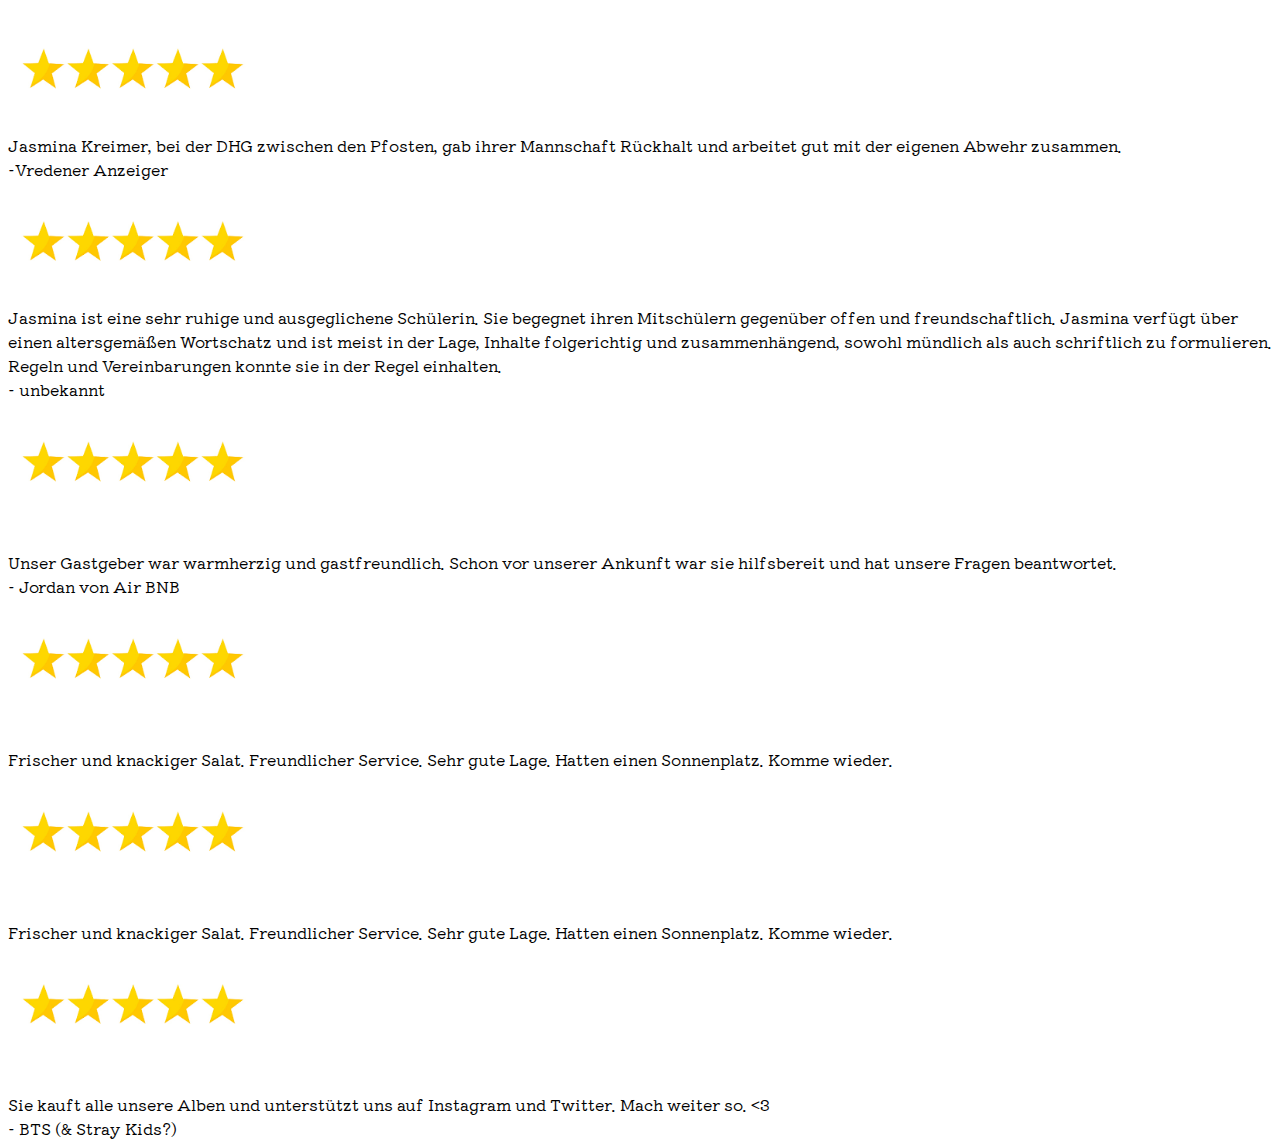
<file: bewertungen.html>
<!doctype html>
<html>
<head>
<meta charset="utf-8">
<title>Bewertungen</title>
	<link rel="preconnect" href="https://fonts.gstatic.com">
<link href="https://fonts.googleapis.com/css2?family=Kiwi+Maru&family=Kristi&display=swap" rel="stylesheet">
<link href="jasmina.css" rel="stylesheet" type="text/css">
</head>

<body>
	<div class="bewert">
	<img src="sterne.png" alt="stene" width="250px">
		<div class="textb">
		Jasmina Kreimer, bei der DHG 
zwischen den Pfosten, gab ihrer 
Mannschaft Rückhalt und arbeitet gut mit der eigenen Abwehr 
zusammen.
	<br/>
	-Vredener Anzeiger
		</div>
	</div>
		
		<div class="bewert">
	<img src="sterne.png" alt="stene" width="250px">
		<div class="textb">
		Jasmina ist eine sehr ruhige und ausgeglichene Schülerin. Sie begegnet ihren Mitschülern gegenüber offen und freundschaftlich. Jasmina verfügt über einen altersgemäßen Wortschatz und ist meist in der Lage, Inhalte folgerichtig und zusammenhängend, sowohl mündlich als auch schriftlich zu formulieren. Regeln und Vereinbarungen konnte sie in der Regel einhalten. <br/>
	
	- unbekannt
		
	</div>
	</div>
	
	<div class="bewert">
	<img src="sterne.png" alt="stene" width="250px">
		<div class="textb">
		<br/>
	Unser Gastgeber war warmherzig und gastfreundlich. Schon vor unserer Ankunft war sie hilfsbereit und hat unsere Fragen beantwortet. <br/>
	- Jordan von Air BNB
		
	</div>
	</div>
	
	
	<div class="bewert">
	<img src="sterne.png" alt="stene" width="250px">
		<div class="textb">
		<br/>
	Frischer und knackiger Salat. Freundlicher Service. Sehr gute Lage. Hatten einen Sonnenplatz. Komme wieder.
		
	</div>
	</div>
	
	<div class="bewert">
	<img src="sterne.png" alt="stene" width="250px">
		<div class="textb">
		<br/>
	Frischer und knackiger Salat. Freundlicher Service. Sehr gute Lage. Hatten einen Sonnenplatz. Komme wieder.
		
	</div>
	</div>
	
	<div class="bewert">
	<img src="sterne.png" alt="stene" width="250px">
		<div class="textb">
		<br/>
	Sie kauft alle unsere Alben und unterstützt uns auf Instagram und Twitter. Mach weiter so. <3 <br/>
		- BTS (& Stray Kids?)
	</div>
	</div>
</body>
</html>
</file>
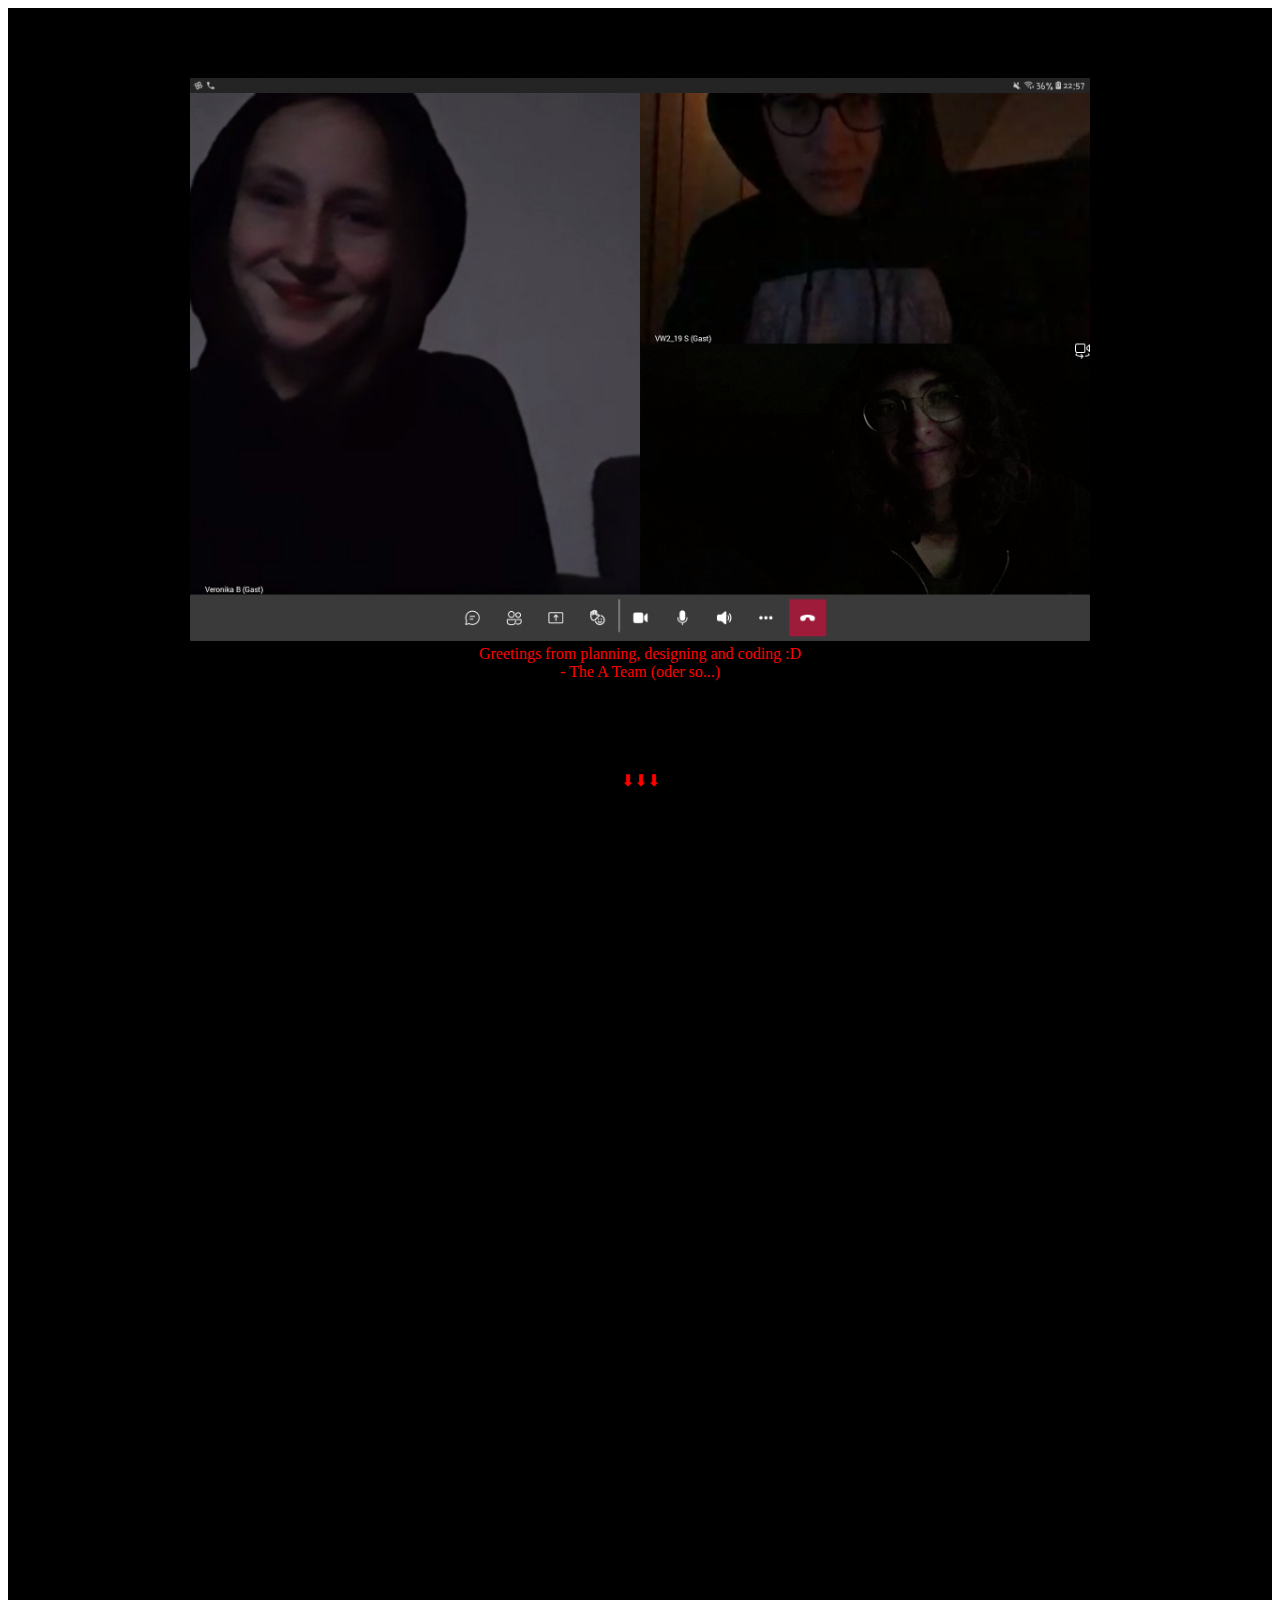
<file: greetings.html>
<!doctype html>
<html>
<head>
<meta charset="utf-8">
<title>hi :)</title>
<link href="jasmina.css" rel="stylesheet" type="text/css">
</head>

<body>
	<div class="hi">
	<img src="Screenshot_20210326-225755_Teams.png" alt="hi :)" width="900px"> <br/>
	Greetings from planning, designing and coding :D <br/>
	- The A Team (oder so...)
	
		<br/><br/><br/><br/><br/><br/>
		⬇⬇⬇
	
		<br/><br/><br/><br/><br/><br/><br/><br/><br/><br/><br/><br/><br/><br/><br/><br/><br/><br/><br/><br/><br/><br/><br/><br/><br/><br/><br/><br/><br/><br/><br/><br/><br/><br/><br/><br/><br/><br/><br/><br/><br/><br/><br/><br/><br/><br/><br/><br/><br/><br/><br/><br/><br/><br/><br/><br/><br/><br/><br/><br/><br/><br/><br/><br/><br/><br/><br/><br/><br/><br/><br/><br/><br/><br/><br/><br/><br/><br/><br/><br/><br/><br/><br/><br/><br/><br/><br/><br/><br/><br/><br/><br/><br/><br/><br/><br/><br/><br/><br/><br/><br/><br/><br/><br/><br/><br/><br/><br/><br/><br/><br/><br/><br/><br/><br/><br/><br/><br/><br/><br/><br/><br/><br/><br/><br/><br/><br/><br/>
		<br/><br/><br/><br/><br/><br/><br/><br/><br/><br/><br/><br/><br/><br/><br/><br/><br/><br/><br/><br/><br/><br/><br/><br/><br/><br/><br/><br/><br/><br/><br/><br/><br/><br/><br/><br/><br/><br/><br/><br/><br/><br/><br/><br/><br/><br/><br/><br/><br/><br/><br/><br/><br/><br/><br/><br/><br/><br/><br/><br/><br/><br/><br/><br/><br/><br/><br/><br/><br/><br/><br/><br/><br/><br/><br/><br/><br/><br/><br/><br/><br/><br/><br/><br/><br/><br/><br/><br/><br/><br/><br/><br/><br/><br/><br/><br/><br/><br/><br/><br/><br/><br/><br/><br/><br/><br/><br/><br/><br/><br/><br/><br/><br/>
		<br/><br/><br/><br/><br/><br/><br/><br/><br/><br/><br/><br/><br/><br/><br/><br/><br/><br/><br/><br/><br/><br/><br/><br/><br/><br/><br/><br/><br/><br/><br/><br/><br/><br/><br/><br/><br/><br/><br/><br/><br/><br/><br/><br/><br/><br/><br/><br/><br/><br/><br/><br/><br/><br/><br/><br/><br/><br/><br/><br/><br/><br/><br/><br/><br/><br/><br/><br/><br/><br/><br/><br/><br/><br/><br/><br/><br/><br/><br/><br/><br/><br/><br/><br/><br/><br/><br/><br/><br/><br/><br/><br/><br/><br/><br/><br/><br/><br/><br/><br/><br/><br/><br/><br/><br/><br/><br/><br/><br/><br/><br/><br/><br/><br/><br/><br/><br/><br/><br/><br/><br/><br/><br/><br/><br/><br/><br/><br/>
		<br/><br/><br/><br/><br/><br/><br/><br/><br/><br/><br/><br/><br/><br/><br/><br/><br/><br/><br/><br/><br/><br/><br/><br/><br/><br/><br/><br/><br/><br/><br/><br/><br/><br/><br/><br/><br/><br/><br/><br/><br/><br/><br/><br/><br/><br/><br/><br/><br/><br/><br/><br/><br/><br/><br/><br/><br/><br/><br/><br/><br/><br/><br/><br/><br/><br/><br/><br/><br/><br/><br/><br/><br/><br/><br/><br/><br/><br/><br/><br/><br/><br/><br/><br/><br/><br/><br/><br/><br/><br/><br/><br/><br/><br/><br/><br/><br/><br/><br/><br/><br/><br/><br/><br/><br/><br/><br/><br/><br/><br/><br/><br/><br/><br/><br/><br/><br/><br/><br/><br/><br/><br/><br/><br/><br/><br/><br/><br/><br/><br/><br/><br/><br/><br/><br/><br/><br/><br/><br/><br/><br/><br/><br/><br/><br/><br/><br/><br/><br/><br/><br/><br/><br/><br/><br/><br/><br/><br/><br/><br/><br/><br/><br/><br/><br/><br/><br/><br/><br/><br/><br/><br/><br/><br/><br/><br/><br/><br/><br/><br/><br/><br/><br/><br/><br/><br/><br/><br/><br/><br/><br/><br/><br/><br/><br/><br/><br/><br/><br/><br/><br/><br/><br/><br/><br/><br/><br/><br/><br/><br/><br/><br/><br/><br/><br/><br/><br/><br/><br/><br/><br/><br/><br/><br/><br/><br/><br/><br/><br/><br/><br/><br/><br/><br/><br/><br/><br/><br/><br/><br/><br/>
		<br/><br/><br/><br/><br/><br/><br/><br/><br/><br/><br/><br/><br/><br/><br/><br/><br/><br/><br/><br/><br/><br/><br/><br/><br/><br/><br/><br/><br/><br/><br/><br/><br/><br/><br/><br/><br/><br/><br/><br/><br/><br/><br/><br/><br/><br/><br/><br/><br/><br/><br/><br/><br/><br/><br/><br/><br/><br/><br/><br/><br/><br/><br/><br/><br/><br/><br/><br/><br/><br/><br/><br/><br/><br/><br/><br/><br/><br/><br/><br/><br/><br/><br/><br/><br/><br/><br/><br/><br/><br/><br/><br/><br/><br/><br/><br/><br/><br/><br/><br/><br/><br/><br/><br/><br/><br/><br/><br/><br/><br/><br/><br/><br/><br/><br/><br/><br/><br/><br/><br/><br/><br/><br/><br/><br/><br/><br/><br/><br/><br/><br/><br/><br/><br/><br/><br/><br/><br/><br/><br/><br/><br/><br/><br/><br/><br/><br/><br/><br/><br/><br/><br/><br/><br/><br/><br/><br/><br/><br/><br/><br/><br/><br/><br/><br/><br/><br/><br/><br/><br/><br/><br/><br/><br/><br/><br/><br/><br/><br/><br/><br/><br/><br/><br/><br/><br/><br/><br/><br/><br/><br/><br/><br/><br/><br/><br/><br/><br/><br/><br/><br/><br/><br/><br/><br/><br/><br/><br/><br/><br/><br/><br/><br/><br/><br/><br/><br/><br/><br/><br/><br/><br/><br/><br/><br/><br/><br/><br/><br/><br/><br/><br/><br/><br/><br/><br/><br/><br/><br/><br/><br/>
		<br/><br/><br/><br/><br/><br/><br/><br/><br/><br/><br/><br/><br/><br/><br/><br/><br/><br/><br/><br/><br/><br/><br/><br/><br/><br/><br/><br/><br/><br/><br/><br/><br/><br/><br/><br/><br/><br/><br/><br/><br/><br/><br/><br/><br/><br/><br/><br/><br/><br/><br/><br/><br/><br/><br/><br/><br/><br/><br/><br/><br/><br/><br/><br/><br/><br/><br/><br/><br/><br/><br/><br/><br/><br/><br/><br/><br/><br/><br/><br/><br/><br/><br/><br/><br/><br/><br/><br/><br/><br/><br/><br/><br/><br/><br/><br/><br/><br/><br/><br/><br/><br/><br/><br/><br/><br/><br/><br/><br/><br/><br/><br/><br/>
		
		
		⬇⬇⬇
		
	<div class="hallu">HI.</div> 
		<img src="spongebob Sticker.png" alt="spongebob">
		
		
</div>
	
</body>
</html>
</file>
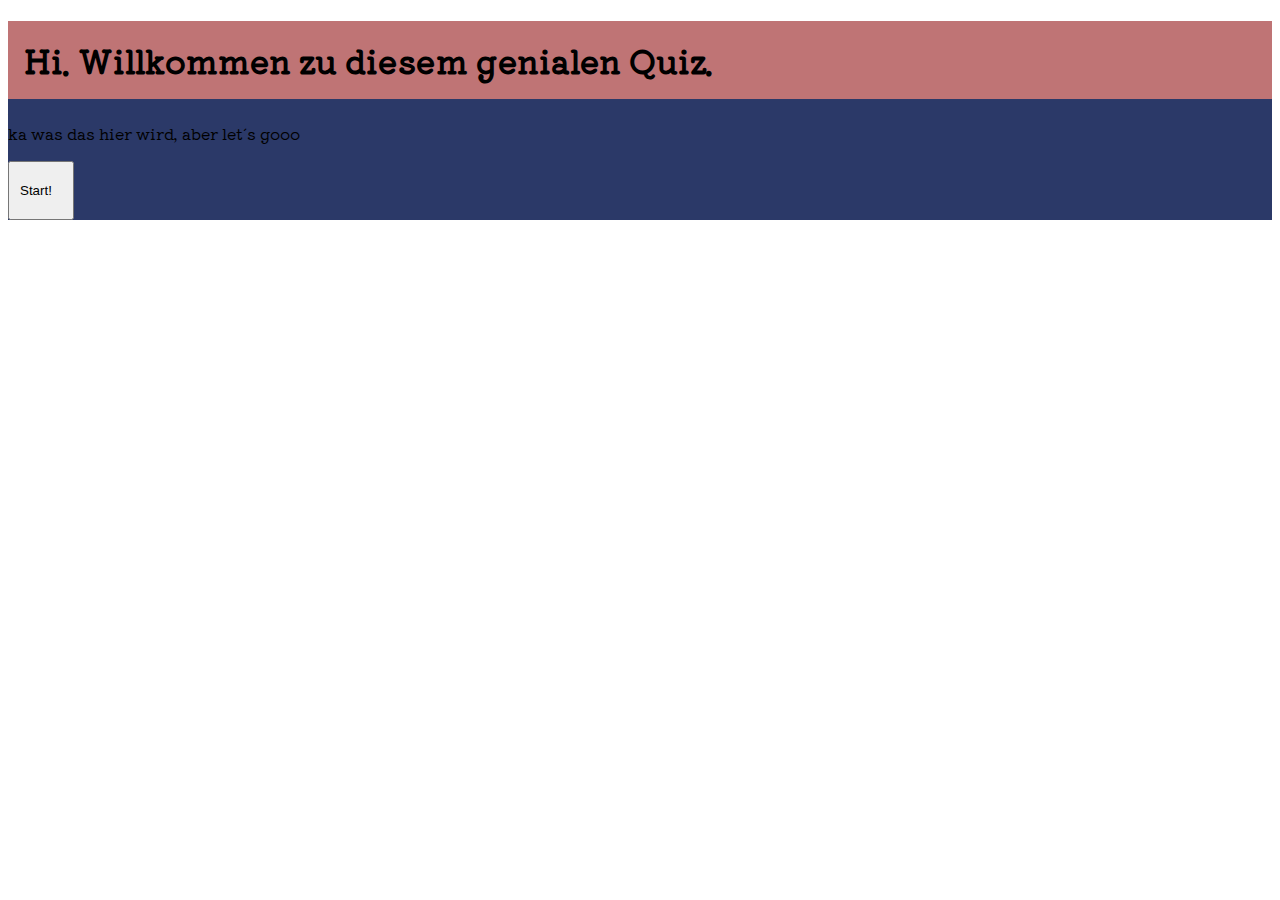
<file: quiz.html>
<!DOCTYPE html>
<html>
<head>
	<meta charset="utf-8">
	<meta name="viewport" content="width=device-width, initial-scale=1.0">
	<title>was das?</title>
	<style>


	</style>
	<script>
// https://developer.mozilla.org/en-US/docs/Web/JavaScript/Reference/Global_Objects/Array/from#Polyfill
// Production steps of ECMA-262, Edition 6, 22.1.2.1
if (!Array.from) {
  Array.from = (function () {
    var toStr = Object.prototype.toString;
    var isCallable = function (fn) {
      return typeof fn === 'function' || toStr.call(fn) === '[object Function]';
    };
    var toInteger = function (value) {
      var number = Number(value);
      if (isNaN(number)) { return 0; }
      if (number === 0 || !isFinite(number)) { return number; }
      return (number > 0 ? 1 : -1) * Math.floor(Math.abs(number));
    };
    var maxSafeInteger = Math.pow(2, 53) - 1;
    var toLength = function (value) {
      var len = toInteger(value);
      return Math.min(Math.max(len, 0), maxSafeInteger);
    };

    // The length property of the from method is 1.
    return function from(arrayLike/*, mapFn, thisArg */) {
      // 1. Let C be the this value.
      var C = this;

      // 2. Let items be ToObject(arrayLike).
      var items = Object(arrayLike);

      // 3. ReturnIfAbrupt(items).
      if (arrayLike == null) {
        throw new TypeError("Array.from requires an array-like object - not null or undefined");
      }

      // 4. If mapfn is undefined, then let mapping be false.
      var mapFn = arguments.length > 1 ? arguments[1] : void undefined;
      var T;
      if (typeof mapFn !== 'undefined') {
        // 5. else
        // 5. a If IsCallable(mapfn) is false, throw a TypeError exception.
        if (!isCallable(mapFn)) {
          throw new TypeError('Array.from: when provided, the second argument must be a function');
        }

        // 5. b. If thisArg was supplied, let T be thisArg; else let T be undefined.
        if (arguments.length > 2) {
          T = arguments[2];
        }
      }

      // 10. Let lenValue be Get(items, "length").
      // 11. Let len be ToLength(lenValue).
      var len = toLength(items.length);

      // 13. If IsConstructor(C) is true, then
      // 13. a. Let A be the result of calling the [[Construct]] internal method 
      // of C with an argument list containing the single item len.
      // 14. a. Else, Let A be ArrayCreate(len).
      var A = isCallable(C) ? Object(new C(len)) : new Array(len);

      // 16. Let k be 0.
      var k = 0;
      // 17. Repeat, while k < len… (also steps a - h)
      var kValue;
      while (k < len) {
        kValue = items[k];
        if (mapFn) {
          A[k] = typeof T === 'undefined' ? mapFn(kValue, k) : mapFn.call(T, kValue, k);
        } else {
          A[k] = kValue;
        }
        k += 1;
      }
      // 18. Let putStatus be Put(A, "length", len, true).
      A.length = len;
      // 20. Return A.
      return A;
    };
  }());
}

'use strict';
var myQuiz = {
	container: null,

	// helper function
	createElement: function (o) {
		var el, p;

		if (o && (o.tag || o.tagName)) {
			el = document.createElement(o.tag || o.tagName);

			if (o.text || o.txt) {
				var text = (o.text || o.txt)
				el.innerHTML = text;
			}

			for (p in o) {
				if (!p.match(/^t(e)?xt|tag(name)?$/i)) {
					el[p] = o[p];
				}
			}
		}

		return el;
	},

	// user interface for a quiz question
	createOptions: function () {
		var t = this,
			options = [],
			ul = document.createElement("ul");

		t.emptyContainer();

		t.intoContainer(t.createElement({
			tag: "h2",
			text: "(" + t.currentQuestion.category + ") " + t.currentQuestion.question
		}));

		t.intoContainer(ul);

		// create options
		options.push(t.currentQuestion.solution);

		t.currentQuestion.falses.forEach(function (s) {
			options.push(s);
		});

		t.shuffleArray(options);

		options.forEach(function (s, i) {
			var li = document.createElement("li"),
			label = t.createElement({
				htmlFor: "a" + t.questions.length + "_" + i,
				tag: "label",
				text: s
			}),
			radio = t.createElement({
				id: "a" + t.questions.length + "_" + i,
				name: "answer",
				tag: "input",
				type: "radio",
				tabindex: "0",
				value: s
			});

			ul.appendChild(li);
			li.appendChild(radio);
			li.appendChild(label);


		});

		// Hinweis für Tastatur-User
		t.intoContainer(t.createElement({
			tag: "button",
			text: "confirm choice",
			type: "submit"
		}));
	},

	currentChoices: [],
	currentQuestion: null,

	// data could be filled from an external source (JSON)
	data: [{
		category: 'Dumme Fragen',
		question: 'Haben Zebras eigentlich weiße oder schwarze Streifen?',	 
		solution: 'Beides',
		falses: ['Schwarze', 'Zebras haben Streifen?!', 'Ich habe die Frage nicht verstanden.'],
		explanation: 'Ich bin verwirrt.'
	}, {
		category: 'Dumme Fragen',
		question: 'Wenn ich die Daten von meinem Computer lösche, wird er dann leichter?',
		solution: 'Da sind sich W3C und WHATWG noch nicht ganz einig.',
		falses: ['Ja.', 'Klingt dumm stimmt aber.', 'Gar nicht, solch ein Element gibt es nicht.'],
		explanation: 'juckt?'
	},
		  {
		category: 'Serien/Film Fragen',
		question: 'Womit zaubern Zauberer?',
		solution: 'Zauberstäbe',
		falses: ['Katzenfutter', 'Kacke', 'Gar nicht',  'eS gIbT kEiNe ZaUbErEr'],
		explanation: 'ich habe mir das nicht ausgedacht'
	},
		   
		   {
		category: 'Serien/Film Fragen',
		question: 'Was trug Betty bei ihrem ersten Kuss mit Jughead?',
		solution: 'Eine schwarze Hose mit weißem Pulli',
		falses: ['Eine schwarze Hose mit einem rosanen Pulli', 'Einen Schlafanzug', 'Eine gelbe Hose mit pinkem Top'],
		explanation: 'Junge wtf'
	},
		   
		   {
		category: 'Serien/Film Fragen',
		question: 'Wie viele Kinder hat Peppa Pig?',
		solution: '12',
		falses: ['8', '2', '10',  '5'],
		explanation: 'Weil es so ist.'
	},
		  
		  {
		category: 'Allgemeinwissen',
		question: 'War Tortillias das Teuerste Dressurpferd?',
		solution: 'Ja',
		falses: ['Nein',],
		explanation: 'ok.'
	},
		   
		    {
		category: 'Allgemeinwissen',
		question: 'Wie zeigst du einem anderen Radfahrer an, dass du ihn überholen möchtest?',
		solution: 'Ich überhole nicht.',
		falses: ['Ich blinke.','Ich brülle.', 'Ich winke.', 'Ich pfeife.',],
		explanation: 'Logisch, oder?'
	},
		   
		      {
		category: 'Allgemeinwissen',
		question: 'Was bedeutet das rote Licht bei der Ampel?',
		solution: 'Da ROT meine Lieblingsfarbe ist, freue ich mich.',
		falses: ['Ich muss anhalten und warten bis grün ist, dann aufmerksam losfahren.','Ich brülle', 'Das rote Licht gilt nur für die Autos, ich fahre weiter.', 'Ich muss einmal meine Augen schließen.',],
		explanation: 'ROT IST AUCH MEINE LIEBLINGSFARBE!'
	},
		   
		   {
		category: 'Allgemeinwissen',
		question: 'Wie heißt Til Schweiger mit vollständigem Namen?',
		solution: 'Tilman Valentin Schweiger',
		falses: ['Tilman Florian Schweiger','Til Valentin Schweiger', 'Tilman Valentin Schweiger', 'Til Florian Schweiger',],
		explanation: 'wieso sollte man das wissen?'
	},
		  
		   {
		category: 'Allgemeinwissen',
		question: 'Wie heißt Julien Bam mit echten Namen?',
		solution: 'Julien Zeng Zeng Budorovits',
		falses: ['Julien Zeng Zeng Boforo',  'Julien Zeng Zeng Budoro',],
		explanation: 'ich wusste das nicht :('
	},
		   
		   {
		category: 'Allgemeinwissen',
		question: 'Wie lange haben Russische Kinder Sommerferien?',
		solution: '12 Wochen',
		falses: ['1 Woche',  '4 Wochen',],
		explanation: 'wtf'
	},
		   
		   {
		category: 'wieso weiß man das? :D',
		question: 'Wer sagte diesen Satz: Jimin, You got no jams.',
		solution: 'Rap Monster',
		falses: ['Jungkook',  'Suga','Jin','V',],
		explanation: 'In einem Video von J-Hope im Flugzeug, sagt Rap Monster diesen Satz (jungeeee nur für dich Jasmina ♥)'
	},
		   
		   {
		category: 'Allgemeinwissen',
		question: '300 g Erdbeeren kosten 1,80 €. Wie viel kosten 500 g?',
		solution: '3€',
		falses: ['2,90€',  '3,40€','4,99€',],
		explanation: 'Ich hatte es falsch :/'
	},
		  ],

	emptyContainer: function () {
		var t = this;

		while (t.container.firstChild) {
			t.container.removeChild(t.container.firstChild);
		}
	},

	handleInput: function () {
		var t = this, // t points to myQuiz
			// create real array so we can use forEach
			inputs = Array.from(
				t.container.getElementsByTagName("input")
			),
			selectedSolution = "";

		// determine selection
		inputs.forEach(function (o) {
			if (o.checked) {
				selectedSolution = o.value;
			}
		});

		// process selected answer
		if (selectedSolution && t.currentQuestion) {
			t.currentChoices.push({
				a: selectedSolution,
				q: t.currentQuestion
			});

			t.play();
		}

		// accept start button
		if (!t.currentQuestion) {
			t.play();
		}
	},

	init: function () {
		var t = this;

		// here goes any code for loading data from an external source

		t.container = document.getElementById("quiz");

		if (t.data.length && t.container) {

			// use anonymous functions so in handleInput
			// "this" can point to myQuiz

			t.container.addEventListener(
				"submit",
				function (ev) {
					t.handleInput();
					ev.stopPropagation();
					ev.preventDefault();
					return false;
				}
			);

			t.container.addEventListener(
				"mouseup",
				function (ev) {

					// we want to only support clicks on start buttons...
					var go = ev.target.tagName.match(/^button$/i);

					// ... and labels for radio buttons when in a game
					if (ev.target.tagName.match(/^label$/i)
						&& t.currentQuestion
					) {
						go = true;
					}

					if (go) {

						window.setTimeout(
							function () {
								t.handleInput();
							},
							50
						);

						ev.stopPropagation();
						ev.preventDefault();
						return false;
					}
				}
			);

			t.start();
		}
	},

	intoContainer: function (el, parentType) {
		var t = this,
			parent;

		if (!el) {
			return;
		}

		if (parentType) {

			parent = document.createElement(parentType);
			parent.appendChild(el);

		} else {

			parent = el;
		}

		t.container.appendChild(parent);

		return parent;
	},

	// ask next question or end quiz if none are left
	play: function () {
		var t = this,
			ol;

		// game over?
		if (!t.questions.length) {

			t.showResults();

			// offer restart
			window.setTimeout(
				function () {
					t.start();
				},
				50
			);

			return;
		}

		t.currentQuestion = t.questions.shift();

		t.createOptions();
	},

	// list with remaining quiz question objects
	questions: [],

	// list original questions and given answers and elaborate on solutions
	showResults: function () {
		var cat, ol, s, scores = {}, t = this, tab, thead, tbody, tr;

		t.emptyContainer();

		// show message
		t.intoContainer(t.createElement({
			tag: "p",
			text: "Sie haben alle Fragen dieses genialen Quizzes beantwortet. Hier die Auswertung deiner absoulout dummen Antworten:"
		}));

		// list questions and given answers
		ol = t.intoContainer(t.createElement({
			id: "result",
			tag: "ol"
		}));

		t.currentChoices.forEach(function (o) {
			var p, li = ol.appendChild(t.createElement({
				tag: "li"
			}));

			// list original question
			li.appendChild(t.createElement({
				className: "question",
				tag: "p",
				text: "(" + o.q.category + ") " + o.q.question
			}));

			// list given answer
			p = li.appendChild(t.createElement({
				tag: "p",
				text: "Deine dumme Antwort: "
			}));

			p.appendChild(t.createElement({
				className: (
					o.q.solution == o.a
					? "correct"
					: "wrong"
				),
				tag: "em",
				text: o.a
			}));

			// wrong answer?
			if (o.q.solution != o.a) {

				p = li.appendChild(t.createElement({
					tag: "p",
					text: "Die richtige Antwort wäre gewesen: "
				}));

				p.appendChild(t.createElement({
					tag: "em",
					text: o.q.solution
				}));
			}

			// elaborate on solution?
			if (o.q.explanation) {

				p = li.appendChild(t.createElement({
					tag: "p",
					text: "Erläuterung: "
				}));

				p.appendChild(t.createElement({
					tag: "em",
					text: o.q.explanation
				}));
			}
		});

		// display a kind of percentual score over the categories
		cat = [];

		t.currentChoices.forEach(function (o) {
			if (!cat.includes(o.q.category)) {
				cat.push(o.q.category);
			}
		});

		cat.sort();

		cat.forEach(function (c) {
			var correct = 0, num = 0;

			t.currentChoices.forEach(function (o) {

				if (o.q.category == c) {

					num++;

					if (o.q.solution == o.a) {
						correct++;
					}
				}
			});

			scores[c] = Math.floor(100 * correct / num) + "%";
		});

		tab = t.intoContainer(t.createElement({
			id: "scores",
			tag: "table"
		}));

		tab.appendChild(t.createElement({
			tag: "caption",
			text: "Übersicht nach Kategorien"
		}))

		thead = tab.appendChild(t.createElement({
			tag: "thead"
		}))

		tr = thead.appendChild(t.createElement({
			tag: "tr"
		}))

		for (s in scores) {
			tr.appendChild(t.createElement({
				tag: "th",
				text: s
			}));
		}

		tbody = tab.appendChild(t.createElement({
			tag: "tbody"
		}))

		tr = tbody.appendChild(t.createElement({
			tag: "tr"
		}))

		for (s in scores) {
			tr.appendChild(t.createElement({
				tag: "td",
				text: scores[s]
			}));
		}

		// show message
		t.intoContainer(t.createElement({
			tag: "p",
			text: "Möchtest du dieses geniale Quiz erneut durchspielen?"
		}));
	},
// helper function: shuffle array (adapted from http://javascript.jstruebig.de/javascript/69)
	shuffleArray: function (a) {
		var i = a.length;

		while (i >= 2) {
			var zi = Math.floor(Math.random() * i);
			var t = a[zi];
			a[zi] = a[--i];
			a[i] = t;
		}

		// no return argument since the array has been
		// handed over as a reference and not a copy!
	},

	// start quiz with a start button
	start: function () {
		var t = this;

		// fill list of remaining quiz questions
		t.questions = [];

		t.data.forEach(function (o) {
			t.questions.push(o);
		});

		t.shuffleArray(t.questions);

		t.currentChoices = [];
		t.currentQuestion = null;

		// install start button
		t.intoContainer(
			t.createElement({
				className: "startBtn",
				tag: "button",
				text: "Start!"
			}),
			"p"
		);
	}
};

document.addEventListener("DOMContentLoaded", function () {
	myQuiz.init();
});
	</script>
	<link rel="preconnect" href="https://fonts.gstatic.com">
<link href="https://fonts.googleapis.com/css2?family=Kiwi+Maru&family=Kristi&display=swap" rel="stylesheet">
<link href="jasmina.css" rel="stylesheet" type="text/css">
</head>

<body>
	<div class="wrapper">
	<h1>Hi. Willkommen zu diesem genialen Quiz.</h1>

	<main id="main">

		<form id="quiz" action="">
			<p id="intro">ka was das hier wird, aber let´s gooo</p>
		</form>
	</main>
</div>

</body>

</html>
</file>
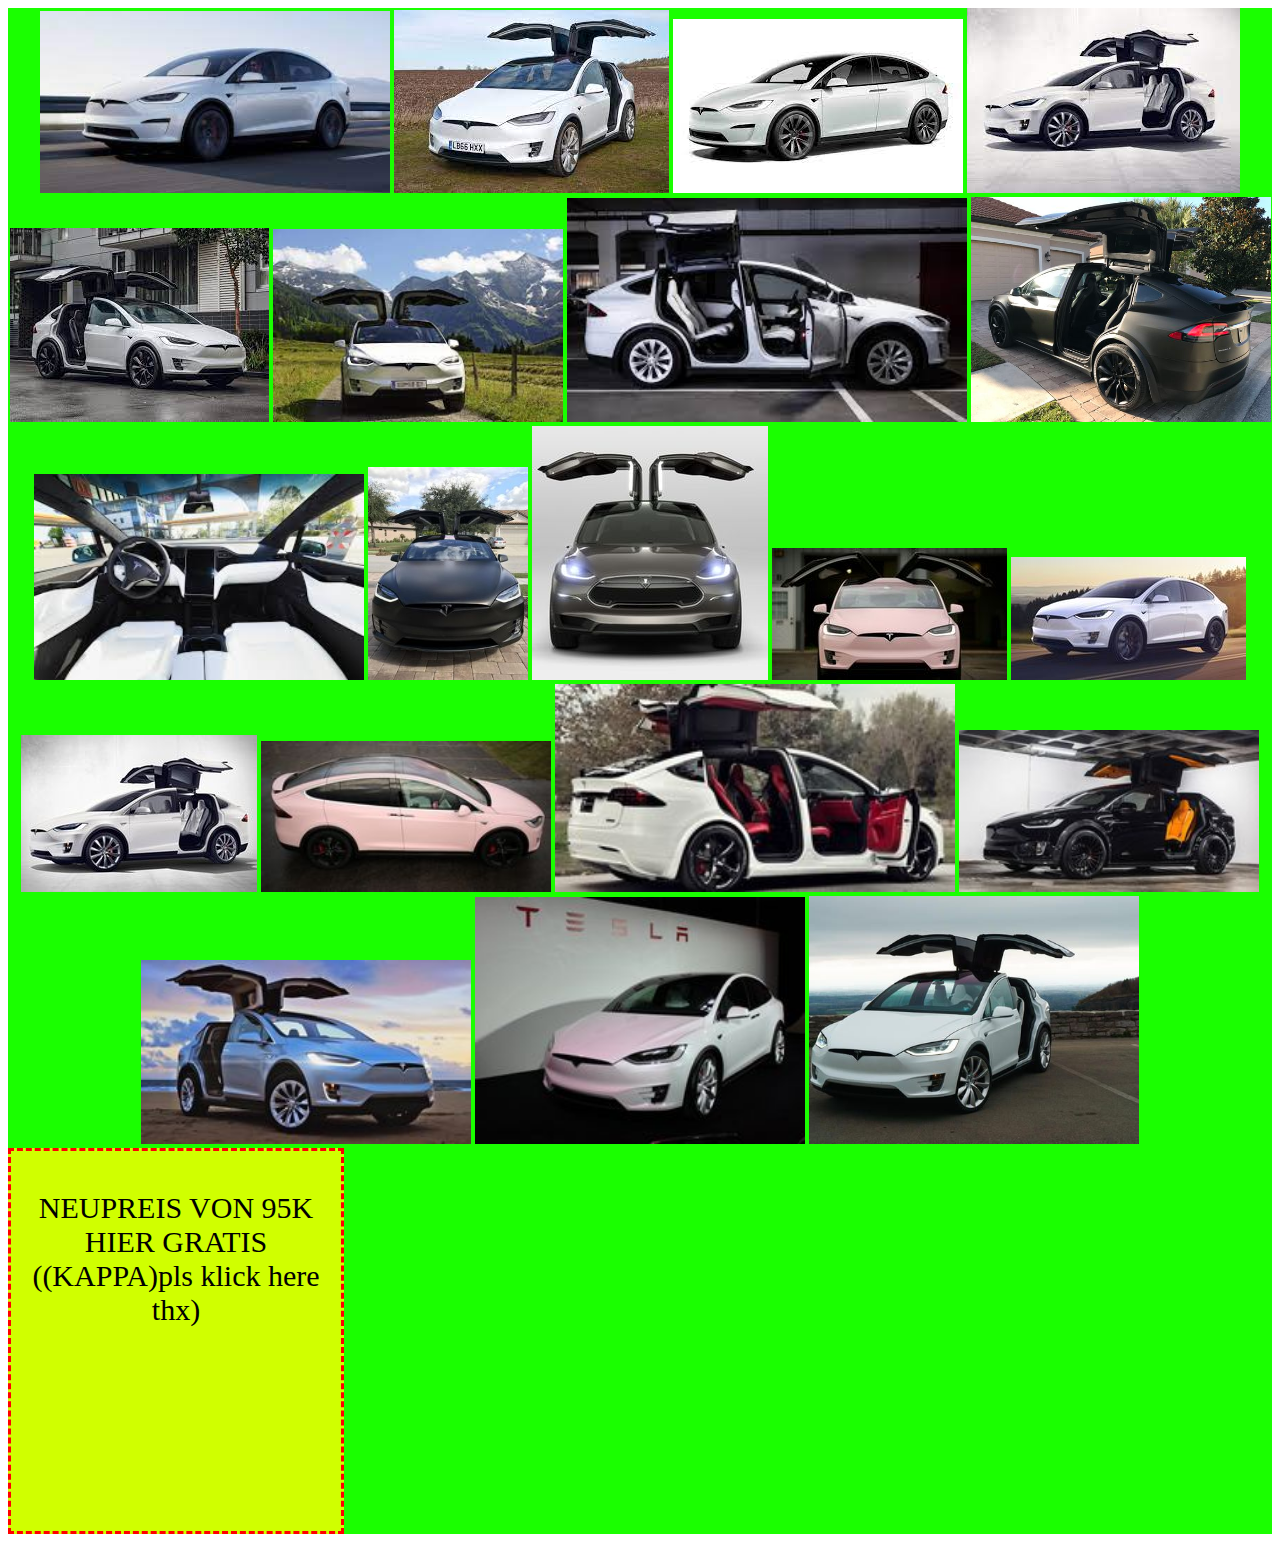
<file: tesla_gratis.html>
<!doctype html>
<html>
<head>
<meta charset="utf-8">
<title>GRATIS TESLA HIER!</title>
<link href="jasmina.css" rel="stylesheet" type="text/css">
</head>

<body>
	
	<div class="wrapper2">
	
		<div class="pics">
		
		<img src="tesla1.jpg" alt="hdf" width="350">
			<img src="tesla2.jpg" alt="hdf">
			<img src="tesla3.jpg" alt="hdf">
			<img src="tesla4.jpg" alt="hdf">
			<img src="tesla5.jpg" alt="hdf">
			<img src="tesla6.jpg" alt="hdf" width="290">
			<img src="tesla7.jpg" alt="hdf" width="400">
			<img src="tesla8.jpg" alt="hdf" width="300">
			<img src="tesla9.jpg" alt="hdf" width="330">
			<img src="tesla10.jpg" alt="hdf" width="160">
			<img src="tesla12.jpg" alt="hdf">
			<img src="tesla13.jpg" alt="hdf">
			<img src="tesla14.jpg" alt="hdf">
			<img src="tesla15.jpg" alt="hdf">
			<img src="tesla16.jpg" alt="hdf" width="290">
			<img src="tesla17.jpg" alt="hdf" width="400">
			<img src="tesla18.jpg" alt="hdf" width="300">
			<img src="tesla19.jpg" alt="hdf" width="330">
			<img src="tesla11.jpg" alt="hdf" width="330">
			<img src="tesla20.jpg" alt="hdf" width="330">
		</div>
	
		
<div class="text5">
		  <a href="https://open.spotify.com/playlist/2YjUSMYQWiBxBaHY6bBngO?si=6558ff2fe93e42a0">NEUPREIS VON 95K <br/> 
			  HIER GRATIS ((KAPPA)pls klick here thx) </a>
	</div>
	</div>
</body>
</html>
</file>
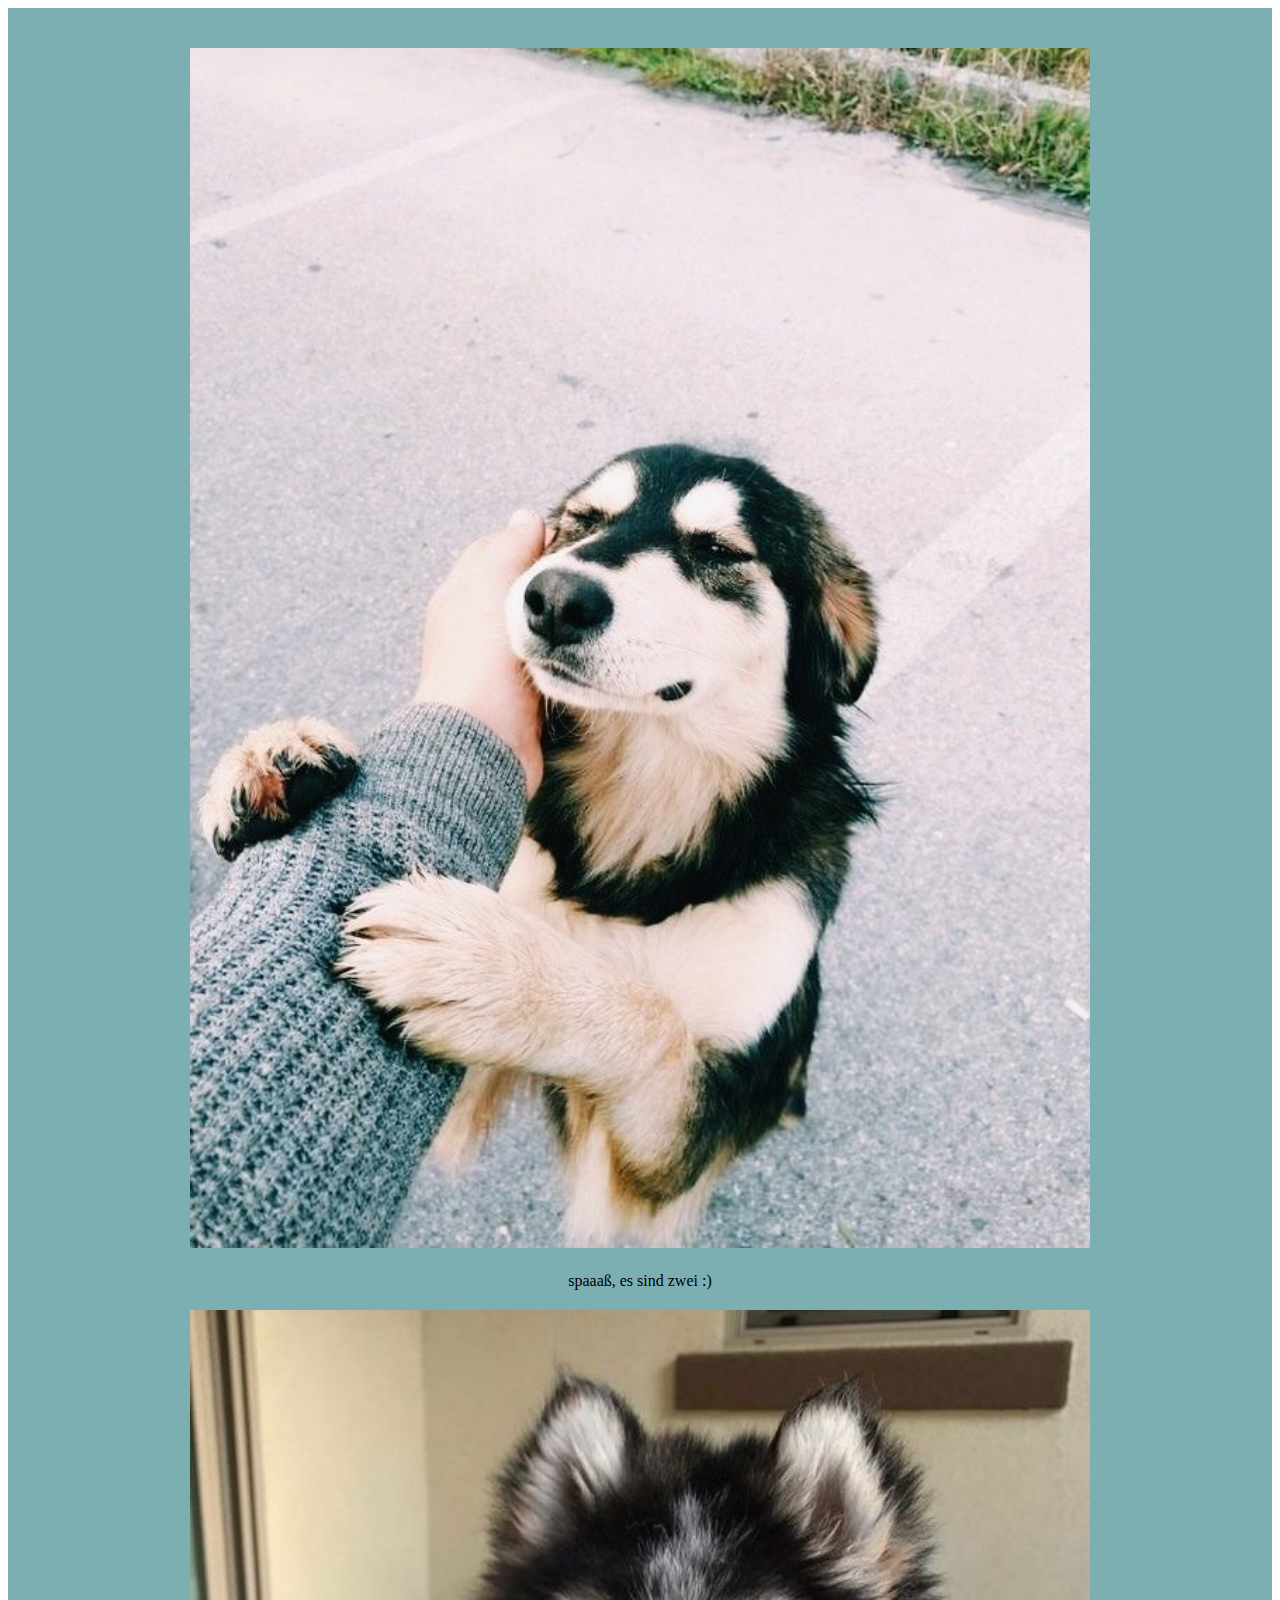
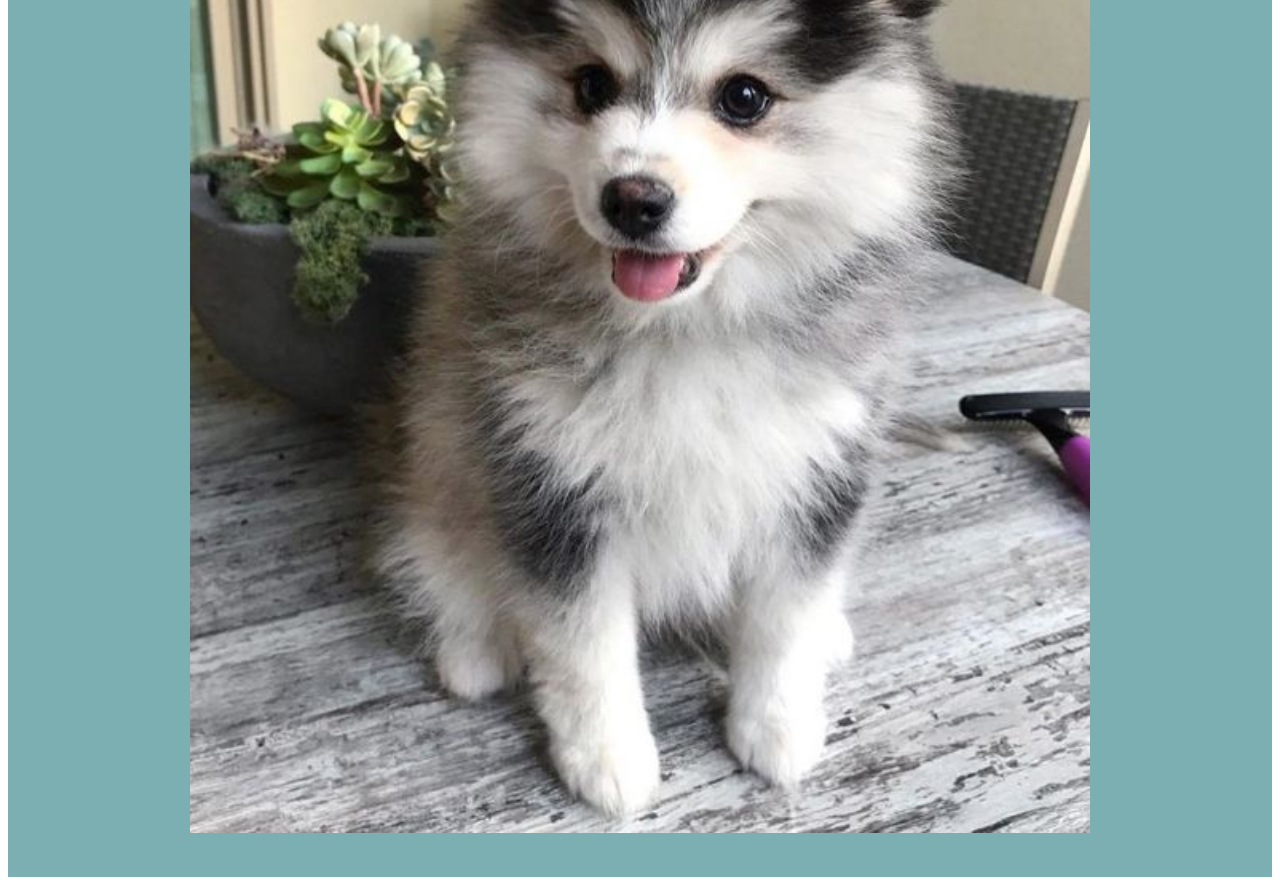
<file: wau.html>
<!doctype html>
<html>
<head>
<meta charset="utf-8">
<title>wau</title>
<link href="jasmina.css" rel="stylesheet" type="text/css">
</head>

<body>
	<div class="doggos">
		<img src="Mizan - Welcome my homepage.jpg" alt="wau1" width="900px"> <br/>
	<div class="texti">spaaaß, es sind zwei :)</div>
	<img src="2ce931c901ba679c2a855bfd77e6da5f.jpg" alt="wau2" width="900px"> </div>
</body>
</html>
</file>
<file: jasmina.css>
@charset "utf-8";
/* CSS Document */


.wrapper{
	background-color: #2B3968;
}

.pfeil{
text-align: center;	
padding-top: 15px;
}

.illustration{
	text-align: right;
	
}

.illustration2{
	padding-right: 30px;
	position: absolute;
	padding-left: 1100px;
	padding-top: 10px;
}

.button2{
	text-align: center;
	font-family: 'Kiwi Maru', "Headliner No. 45";
	color: white;
	border: #E7E7E7;
}
.girlande{
	padding-left: 20px;position: absolute;
}
.text1{
	font-family: 'Kristi', cursive;
	font-size: 200px;
	color: white;
	position: absolute;
	z-index: 1;
	padding-left: 155px;
	padding-top: 40px;
}

.text3{
	font-family: 'Kiwi Maru';
	font-size: 50px;
	color: white;
	padding-left: 50px;
	padding-top: 35px;
    position: absolute;
	z-index: 2;
}

.text4{
	border: dashed #15C8D7 3px;
	text-align: center;
	width: 600px;
	position: center;
	background-color: #BC0382;
	color: #976566;
	animation: blinker 3s linear infinite;
	font-family:'Kiwi Maru';
	padding-left: 15px;
	padding-right: 30px;
	padding-top: 40px;
	font-size: 25px;
	padding-bottom: 40px;
}

.text5{
	border: dashed red 3px;
	text-align: center;
	width: 300px;
	height: 300px;
	background-color: #D0FF00;
	color: #00D3FF;
	animation: blinker 2s linear infinite;
	font-family:'Kiwi Maru';
	padding-left:15px;
	padding-right:15px;
	padding-top: 40px;
	font-size: 30px;
	padding-bottom: 40px;
}

.text6{
	border: dashed #981F6E 3px;
	text-align: center;
	width: 300px;
	position: center;
	background-color: #00FF44;
	color: #FF0004;
	animation: blinker 1s linear infinite;
	font-family:'Kiwi Maru';
	padding-left: 15px;
	padding-right: 30px;
	padding-top: 40px;
	font-size: 25px;
	padding-bottom: 40px;
}
@keyframes blinker {
  50% {
    opacity: 0;
  }
}

a{
	text-align: center;
	visited: green;
}

.eins{
	text-align: left;
	padding-top: 60px;
}

.zwei{
	text-align: right;
	padding-top: 40px;
}

.drei{
	text-align: left;
	padding-top: 40px;
}

.vier{
	text-align: right;
	padding-top: 40px;
}

.fuenf{
	text-align: left;
	padding-top: 40px;
}

.sechs{
	text-align: right;
	padding-top: 40px;
}

.sieben{
	text-align: left;
	padding-top: 40px;
}

.acht{
	text-align: right;
	padding-top: 40px;
}

.neun{
	text-align: left;
	padding-top: 40px;
}

.zehn{
	text-align: right;
	padding-top: 40px;
}

.elf{
	text-align: left;
	padding-top: 40px;
}

.zwoelf{
	text-align: right;
	padding-top: 40px;
}

.dreizehn{
	text-align: left;
	padding-top: 40px;
}

.vierzehn{
	text-align: right;
	padding-top: 40px;
}

.fuenfzehn{text-align:  left;
	padding-top: 40px;
}

.sechszehn{
	text-align: right;
	padding-top: 40px;
}

.siebzehn{
	text-align: left;
	padding-top: 40px;
}

.achtzehn{
	border: solid white 11px;
}

.neunzehn{
	text-align: right;
	padding-top: 40px;
}

.zwanzig{
	text-align: left;
	padding-top: 40px;
}

.einundzwanzig{
	text-align: right;
	padding-top: 40px;
}

.zweiundzwanzig{
	text-align: right;
	padding-top: 40px;
}

.dreiundzwanzig{
	text-align: left;
	padding-top: 40px;
}

.vierundzwanzig{
	text-align: left;
	padding-top: 40px;
}

.text2{
	text-align: center;
	padding-top: 40px;
	font-size: 18px;
	font-family: 'Kiwi Maru';
	color: white;
	
}

.abschlussfahrt1{
	text-align: right;
	width: 800px;
	padding-top: 40px;
}

.abschlussfahrt2{
	text-align: center;
	padding-top: 40px;
}

.abschlussfahrt3{
	text-align: center;
	padding-top: 40px;
}

.abschlussfahrt4{
	text-align: center;
	padding-top: 40px;
}

.abschlussfahrt5{
	text-align: center;
	padding-top: 40px;
}

.fuenfundzwanzig{
	text-align: right;
	padding-top: 40px;
}

.sechsundzwanzig{
	text-align: left;
	padding-top: 40px;
}

.siebenundzwanzig{
	text-align: left;
	padding-top: 40px;
}

.achtundzwanzig{
	text-align: right;
	padding-top: 40px;
}

.neunundzwanzig{
	text-align: left;
	padding-top: 40px;
}

.vid1{
	text-align: right;
	padding-top: 40px;
}

.dreizig{
	text-align: right;
	padding-top: 40px;
}

.einunddreizig{
	text-align: left;
	padding-top: 40px;
}

.zweiunddreizig{
	text-align: right;
	padding-top: 40px;
}

.dreiunddreizig{
	text-align: right;
	padding-top: 40px;
}

.vid2{
	text-align: left;
	padding-top: 40px;
}

.vierunddreizig{
	text-align: center;
	padding-left: 190px;
	padding-top: 40px;
	padding-bottom: 100px;
}

.wrapper2{
	background-color: #1AFF00;
}

.sechsunddreizig{
	text-align: right;
	padding-top: 40px;
}

.siebenunddreizig{
	padding-left: 50px;
	padding-top: 40px;
}

.no{
	color: cadetblue;
	text-align: center;
	text-decoration: none;

}

button{
	text-decoration: none;
	padding-bottom: 0px;
	padding: 20px;
}

a{
	text-decoration: none;
	color:black;
}
.hi{
	background-color: black;
	text-align: center;
	color: red;
	font-family: 'Kiwi Maru';
	padding-top: 70px;
}

.fuenfunddreizig{
	text-align: left;
	padding-bottom: 40px;
}

.pics{
	text-align: center;
}

.doggos{
	text-align: center;
	background-color: #7BAFB1;
	font-family: 'Kiwi Maru';
	padding-top: 40px;
	padding-bottom: 40px;
}

.texti{
	padding-top: 20px;
	padding-bottom: 20px;
}

.achtunddreizig{
	padding-top: 40px;
	padding-left: 400px;
}


h1 { 
	background: #BF7475 none repeat scroll 0 0 !important;
	padding: 1rem !important;
	font-family: 'Kiwi Maru';
}

button{
	padding-left: 10px;
}
p{
	font-family: 'Kiwi Maru';
}
#quiz ul {
	list-style: none;
	margin: 0;
	padding: 0;
}

#quiz li {
	margin: 0;
	padding: 0;
}

#quiz label {
	display: block;
	background-color: #BF7485;
	border: 2px solid #e7c157;
	border-radius: 0.2em;
	margin: 0.1em 0;
	padding: 1em 2em;
	text-align: start;
	max-width: 33em;
}

#quiz label:hover{
	background-color: #A2C1C9;
}

#quiz input:checked ~ label,
#quiz input:focus ~ label  {
	background-color: #0F4153;
	border-color: #2B4A60;
}

#quiz input {
	left: -9999px;
	position: absolute;
}

#quiz button:not(.startBtn) {
	display: none;
}

#quiz button,
#quiz label {
	cursor: pointer;
}

/* listing with solutions */

.question {
	font-weight: bold;
}

.correct {
	color: #2E6C47;
}

.wrong {
	color: #621214;
}

.correct:before {
	content: '✓';
	color: #2E6C47;
}

.wrong:before {
	content: '✗';
	color: #621214;
}

.correct:before,
.wrong:before {
	font: 2em bold;
	padding: 0 0.2em;
}

#scores,
#scores td,
#scores th {
	border: 1px solid black;
	border-collapse: collapse;
	text-align: center;
}

.textb{
	font-family: 'Kiwi Maru';
}

.button{
	text-align: center;
	padding-top: 40px;
}

.neununddreizig{
	text-align: right;
	padding-top: 40px;
}

.vierzig{
	text-align: left;
	padding-top: 40px;
}

.einundvierzig{
	text-align: right;
	padding-top: 40px;
}

.zweiundvierzig{
	text-align: left;
	padding-top: 40px;
}

.hallu{
	padding-top: 100000px;
}

.kino{
	padding-top: 40px;
	padding-bottom: 50px;
	text-align: center;
}

.ende{
	padding-top: 20px;
	padding-bottom: 80px;
	font-size: 30px;
	text-align: center;
}

.text7{
	text-align: center;
	padding-top: px;
	font-size: 8px;
	font-family: 'Kiwi Maru';
	color: white;
}
</file>
